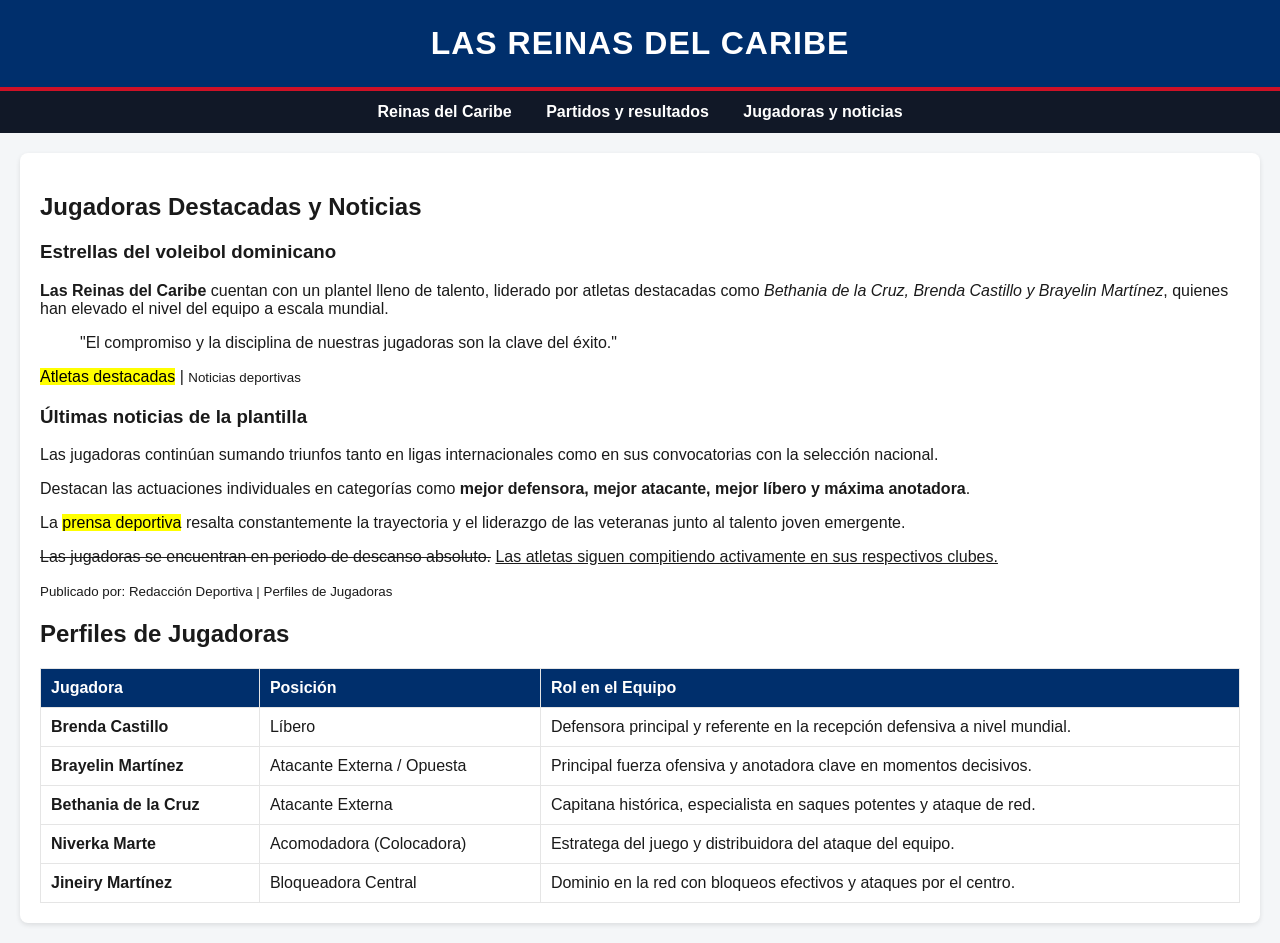
<file: jugadorass.html>
<!DOCTYPE html>
<html lang="es">
<head>
    <meta charset="UTF-8">
    <meta name="viewport" content="width=device-width, initial-scale=1.0">
    <title>Jugadoras y Noticias - Las Reinas del Caribe</title>
    <link rel="stylesheet" href="estilo.css">
</head>

<body>

<!-- Encabezado de la página -->
<header>
    <h1>Las Reinas del Caribe</h1>
</header>

<!-- Menú de navegación -->
<nav>
    <ul>
        <li><a href="Reinas del caribe.html">Reinas del Caribe</a></li>
        <li><a href="#">Partidos y resultados</a></li>
        <li><a href="#">Jugadoras y noticias</a></li>
    </ul>
</nav>

<!-- Contenedor principal -->
<div class="contenedor">

    <!-- Sección principal -->
    <section>

        <h2>Jugadoras Destacadas y Noticias</h2>

        <article>
            <h3>Estrellas del voleibol dominicano</h3>

            <p>
                <b>Las Reinas del Caribe</b> cuentan con un plantel lleno de 
                talento, liderado por atletas destacadas como <i>Bethania de la Cruz, 
                Brenda Castillo y Brayelin Martínez</i>, quienes han elevado el nivel 
                del equipo a escala mundial.
            </p>

            <blockquote>
                "El compromiso y la disciplina de nuestras jugadoras son la clave del éxito."
            </blockquote>

            <p>
                <mark>Atletas destacadas</mark> | 
                <small>Noticias deportivas</small>
            </p>
        </article>

        <article>
            <h3>Últimas noticias de la plantilla</h3>

            <p>
                Las jugadoras continúan sumando triunfos tanto en ligas internacionales 
                como en sus convocatorias con la selección nacional.
            </p>

            <p>
                Destacan las actuaciones individuales en categorías como
                <b>mejor defensora, mejor atacante, mejor líbero y máxima anotadora</b>.
            </p>

            <p>
                La <mark>prensa deportiva</mark> resalta constantemente la trayectoria y 
                el liderazgo de las veteranas junto al talento joven emergente.
            </p>

            <p>
                <del>Las jugadoras se encuentran en periodo de descanso absoluto.</del> 
                <ins>Las atletas siguen compitiendo activamente en sus respectivos clubes.</ins>
            </p>

            <p>
                <small>Publicado por: Redacción Deportiva | Perfiles de Jugadoras</small>
            </p>
        </article>

        <!-- Datos relevantes -->
        <h2>Perfiles de Jugadoras</h2>

        <table>
            <thead>
                <tr>
                    <th>Jugadora</th>
                    <th>Posición</th>
                    <th>Rol en el Equipo</th>
                </tr>
            </thead>
            <tbody>
                <tr>
                    <td><b>Brenda Castillo</b></td>
                    <td>Líbero</td>
                    <td>Defensora principal y referente en la recepción defensiva a nivel mundial.</td>
                </tr>
                <tr>
                    <td><b>Brayelin Martínez</b></td>
                    <td>Atacante Externa / Opuesta</td>
                    <td>Principal fuerza ofensiva y anotadora clave en momentos decisivos.</td>
                </tr>
                <tr>
                    <td><b>Bethania de la Cruz</b></td>
                    <td>Atacante Externa</td>
                    <td>Capitana histórica, especialista en saques potentes y ataque de red.</td>
                </tr>
                <tr>
                    <td><b>Niverka Marte</b></td>
                    <td>Acomodadora (Colocadora)</td>
                    <td>Estratega del juego y distribuidora del ataque del equipo.</td>
                </tr>
                <tr>
                    <td><b>Jineiry Martínez</b></td>
                    <td>Bloqueadora Central</td>
                    <td>Dominio en la red con bloqueos efectivos y ataques por el centro.</td>
                </tr>
            </tbody>
        </table>

    </section>

</div>

</body>
</html>
</file>
<file: estilo.css>
/* 1. Estilos generales de la página */
body {
    font-family: Arial, sans-serif; /* Tipo de letra */
    margin: 0; /* Margen */
    padding: 0;
    background-color: #f4f6f8; /* Fondo claro neutro para destacar el contenido */
    color: #1a1a1a; /* Color del texto principal */
}

/* 2. Encabezado (Header) */
header {
    background-color: #002F6C; /* Azul Real Dominicano */
    text-align: center;
    padding: 25px;
    border-bottom: 4px solid #CE1126; /* Detalle Rojo */
}

header h1 {
    margin: 0;
    color: #FFFFFF; /* Blanco */
    text-transform: uppercase;
    letter-spacing: 1px;
}

/* 3. Menú de navegación */
nav {
    background-color: #111827; /* Azul/Gris muy oscuro para alto contraste */
    padding: 12px;
}

nav ul {
    list-style: none; /* Quitar viñetas de la lista */
    margin: 0;
    padding: 0;
    text-align: center;
}

nav ul li {
    display: inline-block; /* Pone los elementos en fila, uno al lado del otro */
    margin: 0 15px;
}

nav ul li a {
    color: #FFFFFF; /* Texto blanco en menú */
    font-weight: bold;
    text-decoration: none; /* Quitar el subrayado del enlace */
    transition: color 0.3s ease;
}

nav ul li a:hover {
    color: #CE1126; /* Cambia a Rojo Dominicana al pasar el cursor */
    text-decoration: underline;
}

/* 4. Contenedor principal */
.contenedor {
    display: flex; /* Activa el modo flex */
    flex-wrap: wrap; /* Corrección: 'wrap' en lugar de 'wraps' */
    gap: 20px; /* Espacio entre la sección y el aside */
    padding: 20px;
}

/* 5. Sección principal (columna ancha) */
.contenedor section {
    flex: 3; /* Ocupa más espacio que el aside */
    background-color: #FFFFFF;
    padding: 20px;
    border-radius: 8px;
    box-shadow: 0 2px 5px rgba(0, 0, 0, 0.1);
}

/* 6. Aside (columna angosta, contenido secundario) */
.contenedor aside {
    flex: 1; /* Ocupa menos espacio que la sección */
    background-color: #002F6C; /* Fondo Azul Dominicano */
    color: #FFFFFF; /* Texto blanco para legibilidad */
    padding: 20px;
    border-radius: 8px;
    border-top: 5px solid #CE1126; /* Borde superior Rojo */
}

/* 7. Artículos dentro de la sección */
article {
    margin-bottom: 20px;
}

/* 8. Imágenes: que nunca se salgan de su contenedor */
img {
    max-width: 100%;
    height: auto;
    border-radius: 4px;
}

/* 9. Tablas */
table {
    width: 100%;
    border-collapse: collapse; /* Une los bordes de las celdas */
    margin-top: 10px;
}

th, td {
    border: 1px solid #E5E5E5;
    padding: 10px;
    text-align: left;
}

th {
    background-color: #002F6C; /* Encabezados de tabla en Azul */
    color: #FFFFFF; /* Texto blanco */
}

/* 10. Formulario de contacto */
form label {
    font-weight: bold;
    color: #002F6C;
}

form input[type="text"],
form input[type="email"] {
    padding: 8px;
    width: 220px;
    margin-top: 5px;
    border: 1px solid #ccc;
    border-radius: 4px;
}

form input[type="submit"] {
    background-color: #CE1126; /* Botón en Rojo Dominicano */
    color: #FFFFFF;
    font-weight: bold;
    border: none; /* Corrección: agregada coma faltante en versión previa */
    padding: 10px 20px;
    border-radius: 4px;
    cursor: pointer;
    transition: background-color 0.3s ease;
}

form input[type="submit"]:hover {
    background-color: #9B0B1B; /* Rojo más oscuro al hacer hover */
}

/* 11. Pie de página (footer) */
footer {
    background-color: #002F6C; /* Azul Real Dominicano */
    color: #FFFFFF;
    text-align: center;
    padding: 18px;
    border-top: 4px solid #CE1126; /* Detalle Rojo */
}

footer a {
    color: #FFFFFF;
    font-weight: bold;
    text-decoration: underline;
}

footer a:hover {
    color: #CE1126;
}
</file>
